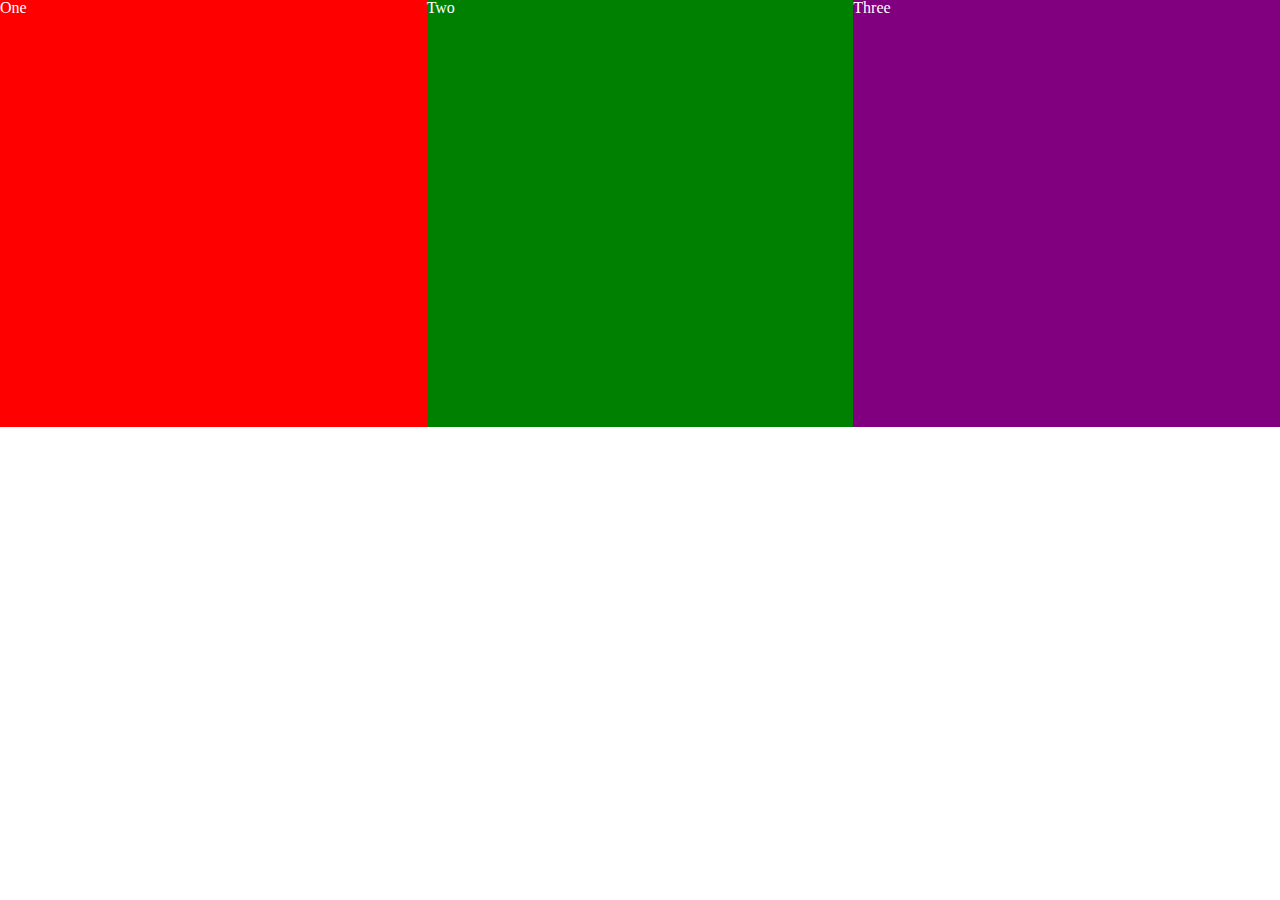
<file: pp-03/index.html>
<!DOCTYPE html>
<html lang="en">
  <head>
    <title>Production Problem 03: CSS Flexbox</title>
    <meta charset="utf-8" />
    <meta name="viewport" content="width=device-width,initial-scale=1.0,shrink-to-fit=no" />
    <link rel="stylesheet" media="screen" href="screen.css" />
  </head>
  <body>
    <main id="content">
      <section id="three">
        <h2>Three</h2>
      </section>
      <section id="two">
        <h2>Two</h2>
      </section>
      <section id="one">
        <h2>One</h2>
      </section>
    </main>
  </body>
</html>
</file>
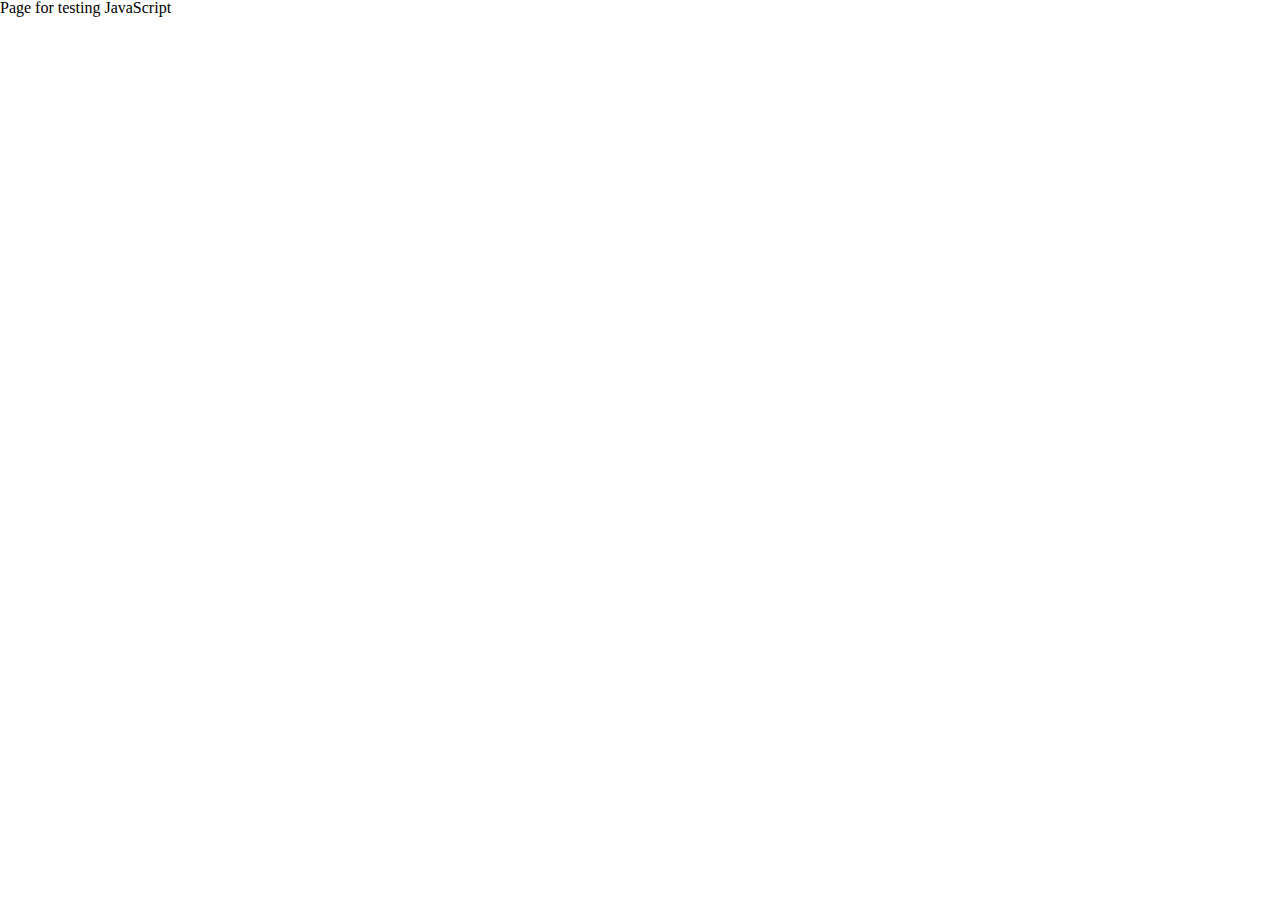
<file: pp-04/index.html>
<!DOCTYPE html>
<html lang="en" class="nojs">
<head>
  <title>JavaScript</title>
  <meta charset="utf-8" />
  <meta name="viewport" content="width=device-width,initial-scale=1.0,shrink-to-fit=no" />
  <link rel="stylesheet" media="screen" href="css/screen.css" /></head>
<body>
  <pre id="output">Page for testing JavaScript</pre>
  <script src="https://ajax.googleapis.com/ajax/libs/jquery/3.1.1/jquery.min.js"></script>
  <script src="site.js"></script>
</body>
</html>
</file>
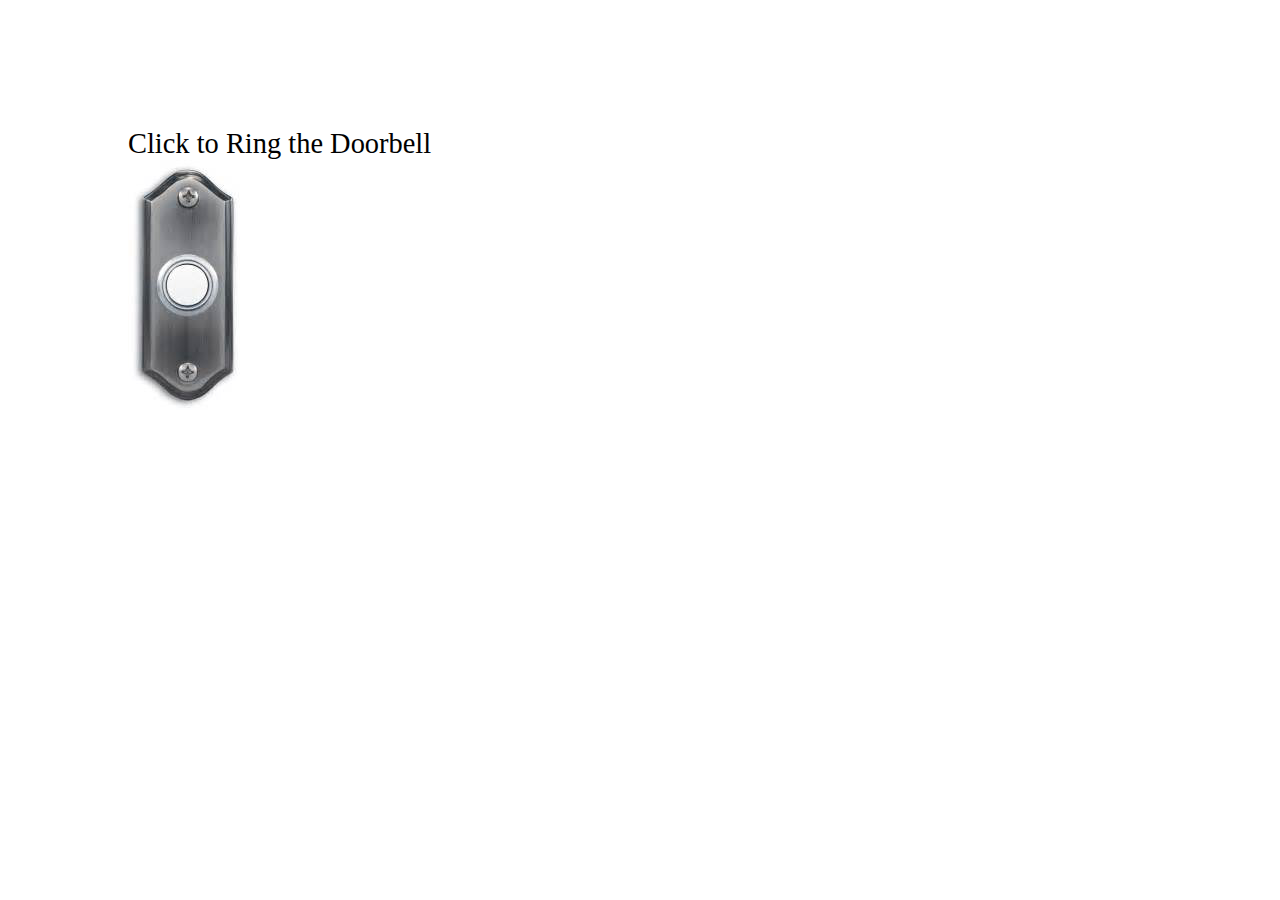
<file: pp-05/index.html>
<!DOCTYPE html>
<html lang="en" class="nojs">
  <head>
    <title>Unobtrusive JavaScript</title>
    <meta charset="utf-8" />
    <meta name="viewport" content="width=device-width,initial-scale=1.0,shrink-to-fit=no" />
    <link rel="stylesheet" media="screen" href="css/screen.css" />
  </head>
  <body>
    <h1 id="doorbell"><a href="#doorbell">Ring the Doorbell</a></h1>
    <audio src="media/doorbell.mp3" controls="controls">
      <p>
      Sorry! Your browser does not support native audio. If you want,
      you can try playing the audio in
      <a href="media/doorbell.mp3">MP3</a> on your device.
      </p>
    </audio>
    <h1 id="rang">Doorbell Ringing Now!</h2>
    <script src="https://ajax.googleapis.com/ajax/libs/jquery/3.1.1/jquery.min.js"></script>
    <script src="site.js"></script>
  </body>
</html>
</file>
<file: pp-03/screen.css>
/* http://meyerweb.com/eric/tools/css/reset/
   v2.0 | 20110126
   License: none (public domain)
*/
/* stylelint-disable */
/* Keep reset CSS to one minified line */
a,abbr,acronym,address,applet,article,aside,audio,b,big,blockquote,body,canvas,caption,center,cite,code,dd,del,details,dfn,div,dl,dt,em,embed,fieldset,figcaption,figure,footer,form,h1,h2,h3,h4,h5,h6,header,hgroup,html,i,iframe,img,ins,kbd,label,legend,li,mark,menu,nav,object,ol,output,p,pre,q,ruby,s,samp,section,small,span,strike,strong,sub,summary,sup,table,tbody,td,tfoot,th,thead,time,tr,tt,u,ul,var,video{margin:0;padding:0;border:0;font:inherit;vertical-align:baseline}article,aside,details,figcaption,figure,footer,header,hgroup,main,menu,nav,section{display:block}body{line-height:1}ol,ul{list-style:none}blockquote,q{quotes:none}blockquote:after,blockquote:before,q:after,q:before{content:'';content:none}table{border-collapse:collapse;border-spacing:0}
/* stylelint-enable */

/* ===== BASE STYLES ===== */

/* ==== MODULAR STYLES === */
#three,
#two,
#one {
  color: white;
}
#three {
  background-color: purple;
}
#two {
  background-color: green;
}
#one {
  background-color: red;
}


/* ==== LAYOUT STYLES ==== */
#content {
  display: flex;
  flex-direction: column-reverse;
}

#three,
#two,
#one {
  height: 100vw;
}

#three {

}

#two {

}

#one {

}

@media screen and (min-width: 600px) {
  #content {
    flex-flow: row-reverse wrap-reverse;
  }
  #three,
  #two,
  #one {
    width: 50vw;
    height: 50vw;
  }
  #three {
    width: 100vw;
    height: 100vw;
  }
}

@media screen and (min-width: 800px) {
  #three,
  #two,
  #one {
    flex: 1 0 1vw;
    height: 33.3333333333vw;
  }
}
</file>
<file: pp-04/css/screen.css>
/* http://meyerweb.com/eric/tools/css/reset/
   v2.0 | 20110126
   License: none (public domain)
*/
/* stylelint-disable*/
a,abbr,acronym,address,applet,article,aside,audio,b,big,blockquote,body,canvas,caption,center,cite,code,dd,del,details,dfn,div,dl,dt,em,embed,fieldset,figcaption,figure,footer,form,h1,h2,h3,h4,h5,h6,header,hgroup,html,i,iframe,img,ins,kbd,label,legend,li,mark,menu,nav,object,ol,output,p,pre,q,ruby,s,samp,section,small,span,strike,strong,sub,summary,sup,table,tbody,td,tfoot,th,thead,time,tr,tt,u,ul,var,video{margin:0;padding:0;border:0;font:inherit;vertical-align:baseline}article,aside,details,figcaption,figure,footer,header,hgroup,main,menu,nav,section{display:block}html{line-height:1}body{line-height:inherit}ol,ul{list-style:none}blockquote,q{quotes:none}blockquote:after,blockquote:before,q:after,q:before{content:'';content:none}table{border-collapse:collapse;border-spacing:0}
/* stylelint-enable */

/* ===== BASE STYLES ===== */


img {
  display: block;
  max-width: 100%;
}

/* ===== LAYOUT STYLES ===== */


/* ===== MODULAR STYLES ===== */


/* ===== STATE STYLES ===== */
</file>
<file: pp-05/css/screen.css>
/* http://meyerweb.com/eric/tools/css/reset/
   v2.0 | 20110126
   License: none (public domain)
*/
/* stylelint-disable*/
a,abbr,acronym,address,applet,article,aside,audio,b,big,blockquote,body,canvas,caption,center,cite,code,dd,del,details,dfn,div,dl,dt,em,embed,fieldset,figcaption,figure,footer,form,h1,h2,h3,h4,h5,h6,header,hgroup,html,i,iframe,img,ins,kbd,label,legend,li,mark,menu,nav,object,ol,output,p,pre,q,ruby,s,samp,section,small,span,strike,strong,sub,summary,sup,table,tbody,td,tfoot,th,thead,time,tr,tt,u,ul,var,video{margin:0;padding:0;border:0;font:inherit;vertical-align:baseline}article,aside,details,figcaption,figure,footer,header,hgroup,main,menu,nav,section{display:block}html{line-height:1}body{line-height:inherit}ol,ul{list-style:none}blockquote,q{quotes:none}blockquote:after,blockquote:before,q:after,q:before{content:'';content:none}table{border-collapse:collapse;border-spacing:0}
/* stylelint-enable */

/* ===== BASE STYLES ===== */

/*
  Setting type with a 4:3 modular scale
  http://www.modularscale.com/?16&px&1.333
*/

h1 {
  font-size: 1.777em; /* 28.43px */
  line-height: 1.126em;/* 32 / 28.43 = 1.125571579317622*/
}

img {
  display: block;
  max-width: 100%;
}

body {
  padding: 10%;
}

/* ===== LAYOUT STYLES ===== */
#doorbell a {
  color: black;
  text-decoration: none;
}

#doorbell a:active,
#doorbell a:focus {
  background-color: yellow;
}

/* ===== MODULAR STYLES ===== */


/* ===== STATE STYLES ===== */
.js img {
  cursor: pointer;
}
#rang {
  display: none;
}
</file>
